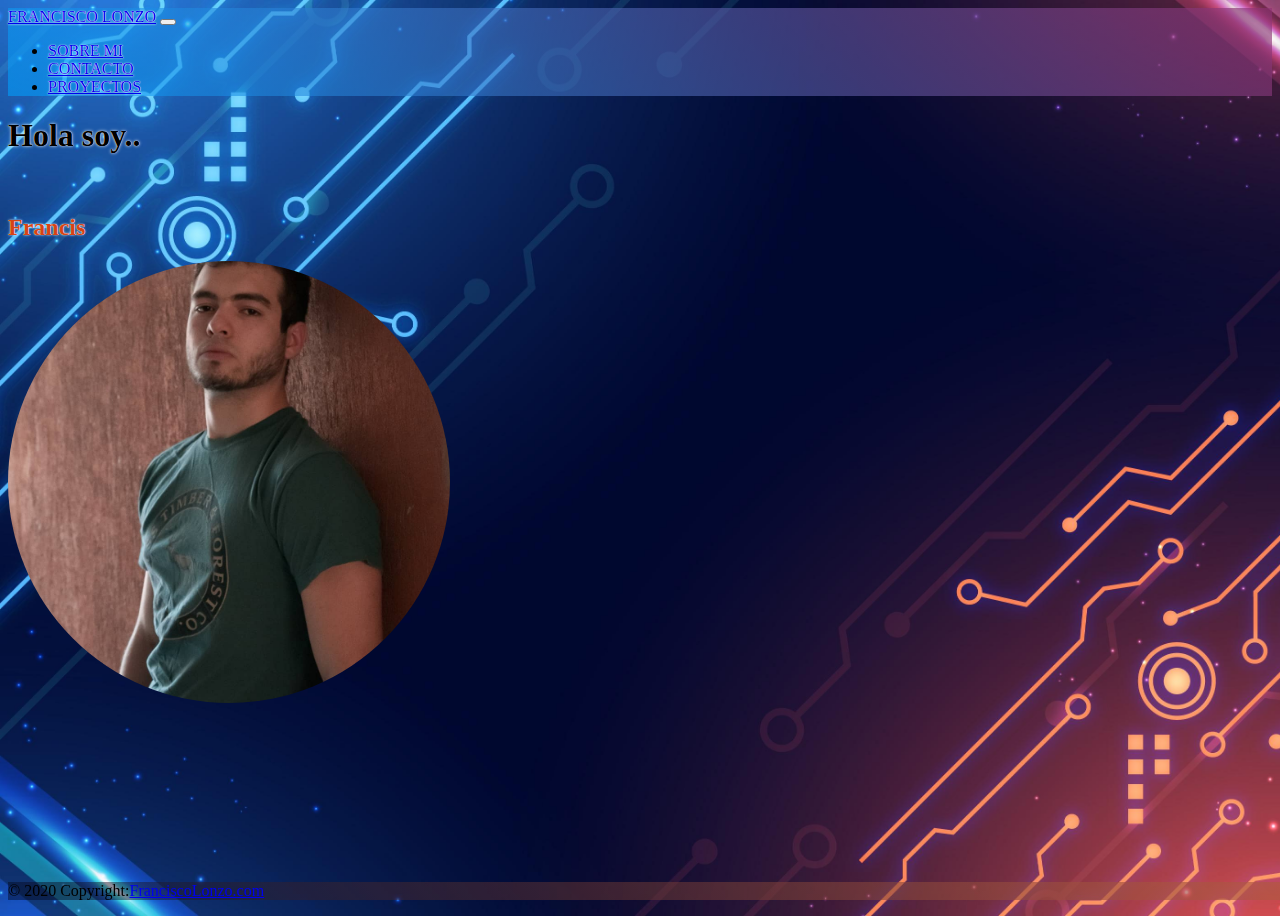
<file: index.html>
<!doctype html>
<html lang="en">

<head>
  <meta charset="utf-8">
  <meta name="viewport" content="width=device-width, initial-scale=1">
  <title>Francisco Lonzo</title>
  <link rel="stylesheet" href="styles.css">
  <link href="https://cdn.jsdelivr.net/npm/bootstrap@5.2.0/dist/css/bootstrap.min.css" rel="stylesheet"
    integrity="sha384-gH2yIJqKdNHPEq0n4Mqa/HGKIhSkIHeL5AyhkYV8i59U5AR6csBvApHHNl/vI1Bx" crossorigin="anonymous">
</head>

<body>

  <nav class="navbar navbar-light navbar-expand-lg letras-efecto nav-fondo" >
    <div class="container-fluid">
      <a class="navbar-brand text-light nombre" href="index.html">FRANCISCO LONZO</a>
      <button class="navbar-toggler" type="button" data-bs-toggle="collapse" data-bs-target="#navbarSupportedContent"
        aria-controls="navbarSupportedContent" aria-expanded="false" aria-label="Toggle navigation">
        <span class="navbar-toggler-icon"></span>
      </button>
      <div class="collapse navbar-collapse" id="navbarSupportedContent">
        <ul class="navbar-nav me-auto mb-2 mb-lg-0">
          <li class="nav-item">
            <a class="nav-link active text-light" aria-current="page" href="about-me.html">SOBRE MI</a>
          </li>
          <li class="nav-item">
            <a class="nav-link text-light" href="contacto.html">CONTACTO</a>
          </li>
          <li class="nav-item">
            <a class="nav-link text-light" href="proyectos.html">PROYECTOS</a>
          </li>

        </ul>
      </div>
    </div>
  </nav>


  <div class="container">
    <div class="row">
      <div class="col">
        <h1 class=" letras-efecto text-light text-center mt-5 ">Hola soy..</h1><br>
        <h2 id="maquina" class=" letras-efecto titulo  text-center col-12">Francisco Lonzo </h2>
      </div>
    </div>
  </div>

  <div class="container">
    <div class="row">
     <div class="col">
       <div class="text-center">
        <img class="img-circle foto " src="img/foto.png" />
      </div>
     </div>
    </div>
  </div>

  <footer class="text-center text-white footer-fondo">
    <div class="text-center   text-light p-3" style="background-color: rgba(0, 0, 0, 0.2);">
      © 2020 Copyright:<a class="text-white" href="#">FranciscoLonzo.com</a>
    </div>
  </footer>



  <!-- JavaScript Bundle with Popper -->
  <script src="https://cdn.jsdelivr.net/npm/bootstrap@5.2.0/dist/js/bootstrap.bundle.min.js"
    integrity="sha384-A3rJD856KowSb7dwlZdYEkO39Gagi7vIsF0jrRAoQmDKKtQBHUuLZ9AsSv4jD4Xa"
    crossorigin="anonymous"></script>
  <script src="js/index.js"></script>

</body>

</html>
</file>
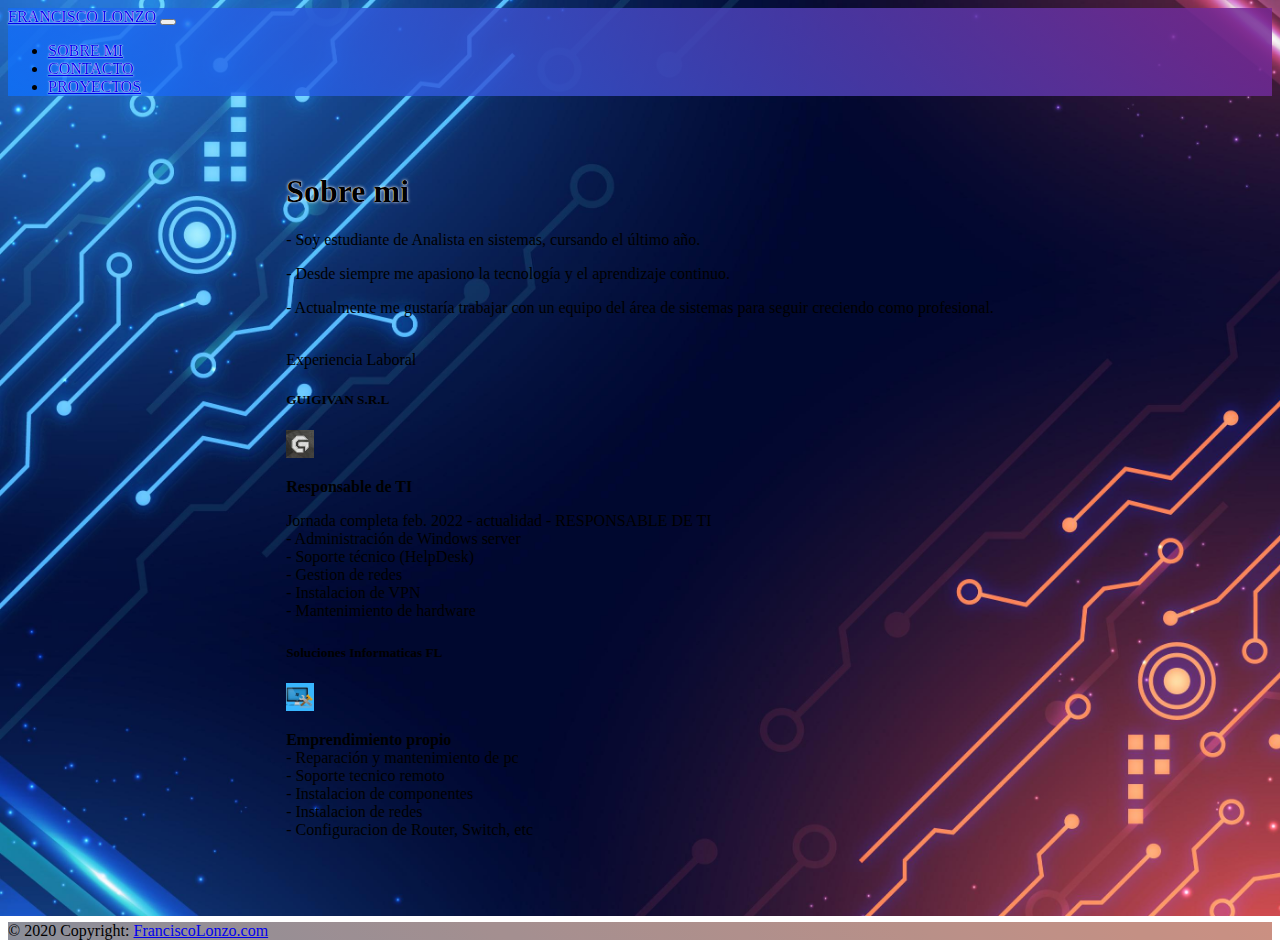
<file: about-me.html>
<!doctype html>
<html lang="en">

<head>
  <meta charset="utf-8">
  <meta name="viewport" content="width=device-width, initial-scale=1">
  <title>Contacto</title>
  <link rel="stylesheet" href="styles.css">
  <link href="https://cdn.jsdelivr.net/npm/bootstrap@5.2.0/dist/css/bootstrap.min.css" rel="stylesheet"
    integrity="sha384-gH2yIJqKdNHPEq0n4Mqa/HGKIhSkIHeL5AyhkYV8i59U5AR6csBvApHHNl/vI1Bx" crossorigin="anonymous">
</head>

<body>

  <nav class="navbar navbar-light navbar-expand-lg letras-efecto nav-fondo" style="background-color: #2b00ff8c ;">
    <div class="container-fluid">
      <a class="navbar-brand text-light nombre" href="index.html">FRANCISCO LONZO</a>
      <button class="navbar-toggler" type="button" data-bs-toggle="collapse" data-bs-target="#navbarSupportedContent"
        aria-controls="navbarSupportedContent" aria-expanded="false" aria-label="Toggle navigation">
        <span class="navbar-toggler-icon"></span>
      </button>
      <div class="collapse navbar-collapse" id="navbarSupportedContent">
        <ul class="navbar-nav me-auto mb-2 mb-lg-0">
          <li class="nav-item">
            <a class="nav-link active text-light" aria-current="page" href="about-me.html">SOBRE MI</a>
          </li>
          <li class="nav-item">
            <a class="nav-link text-light" href="contacto.html">CONTACTO</a>
          </li>
          <li class="nav-item">
            <a class="nav-link text-light" href="proyectos.html">PROYECTOS</a>
          </li>

        </ul>
      </div>
    </div>
  </nav>
  <!-- Default form contact -->
<div class="abs-center">
  <div class="container">
    <h1 class="text-white text-center letras-efecto">Sobre mi</h1>
    <div class="card">
      <div class="card-body">
        <p class="card-text">- Soy estudiante de Analista en sistemas, cursando el último año.</p>
        <p class="card-text">- Desde siempre me apasiono la tecnología y el aprendizaje continuo.</p>
        <p class="card-text">- Actualmente me gustaría trabajar con un equipo del área de sistemas para seguir creciendo como profesional.</p>
      </div>
    </div>
    <br>
    <div class="card">
      <div class="card-header">Experiencia Laboral</div>
      <div class="card-body">
        <h5 class="card-title">GUIGIVAN S.R.L</h5>
        <img src="img/guigivan.jpg" width="4%" alt="">
        <p class="card-text"><strong>Responsable de TI</strong></p>
        <p class="card-text info">Jornada completa feb. 2022 - actualidad 
          - RESPONSABLE DE TI <br>
          - Administración de Windows server <br>
          - Soporte técnico (HelpDesk)<br>
          - Gestion de redes<br>
          - Instalacion de VPN<br>
          - Mantenimiento de hardware<br> </p>
        <h5 class="card-title">Soluciones Informaticas FL</h5>
        <img src="img/solucionesfl.jpg" width="4%" alt="">
        <p class="card-text"></p>
        <p class="card-text info"><strong>Emprendimiento propio</strong><br>
          - Reparación y mantenimiento de pc<br>
          - Soporte tecnico remoto<br>
          - Instalacion de componentes<br>
          - Instalacion de redes<br>
          - Configuracion de Router, Switch, etc<br>
      </div>
    </div>
    <br>
  </div>
</div>
  <!-- Copyright -->
  <div class="footer-about-me footer-fondo">
    <div class="text-center p-3 text-light" style="background-color: rgba(0, 0, 0, 0.2);">
      © 2020 Copyright:
      <a class="text-white" href="#">FranciscoLonzo.com</a>
    </div>
    <!-- Copyright -->
  </div>


  <!-- JavaScript Bundle with Popper -->

</body>
<script src="https://cdn.jsdelivr.net/npm/bootstrap@5.2.0/dist/js/bootstrap.bundle.min.js"
  integrity="sha384-A3rJD856KowSb7dwlZdYEkO39Gagi7vIsF0jrRAoQmDKKtQBHUuLZ9AsSv4jD4Xa" crossorigin="anonymous"></script>
</html>
</file>
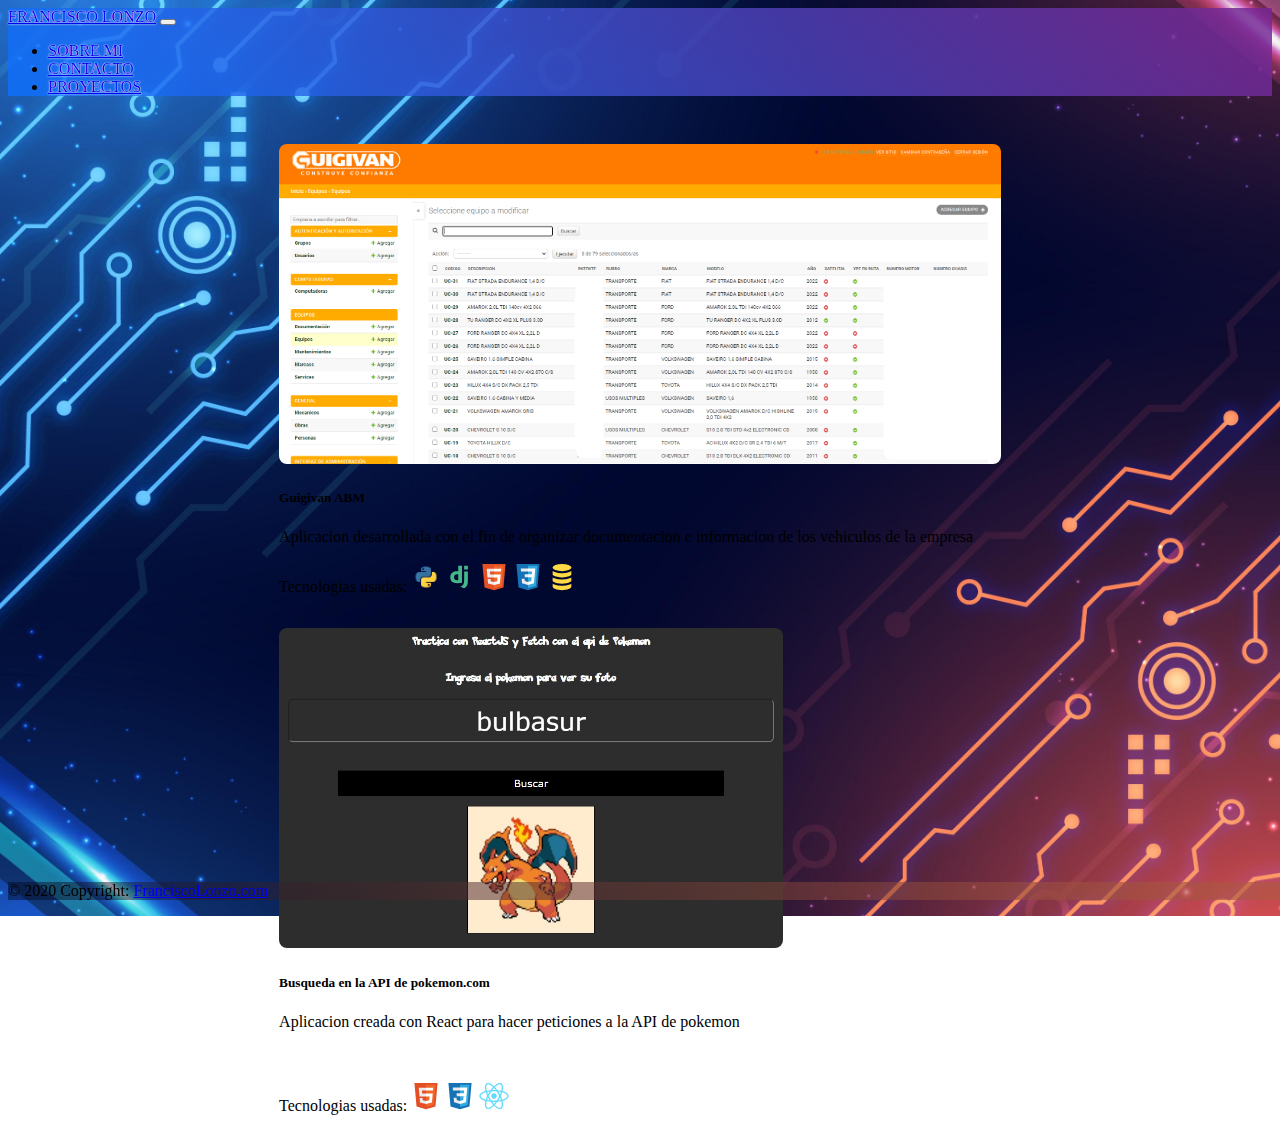
<file: proyectos.html>
<!doctype html>
<html lang="en">

<head>
  <meta charset="utf-8">
  <meta name="viewport" content="width=device-width, initial-scale=1">
  <title>Contacto</title>
  <link rel="stylesheet" href="styles.css">
  <link rel="stylesheet" href="css/font-awesome-4.7.0/css/font-awesome.css">
  <link href="https://cdn.jsdelivr.net/npm/bootstrap@5.2.0/dist/css/bootstrap.min.css" rel="stylesheet"
    integrity="sha384-gH2yIJqKdNHPEq0n4Mqa/HGKIhSkIHeL5AyhkYV8i59U5AR6csBvApHHNl/vI1Bx" crossorigin="anonymous">
</head>

<body>

  <nav class="navbar navbar-light navbar-expand-lg letras-efecto nav-fondo" style="background-color: #2b00ff8c ;">
    <div class="container-fluid">
      <a class="navbar-brand text-light nombre" href="index.html">FRANCISCO LONZO</a>
      <button class="navbar-toggler" type="button" data-bs-toggle="collapse" data-bs-target="#navbarSupportedContent"
        aria-controls="navbarSupportedContent" aria-expanded="false" aria-label="Toggle navigation">
        <span class="navbar-toggler-icon"></span>
      </button>
      <div class="collapse navbar-collapse" id="navbarSupportedContent">
        <ul class="navbar-nav me-auto mb-2 mb-lg-0">
          <li class="nav-item">
            <a class="nav-link active text-light" aria-current="page" href="about-me.html">SOBRE MI</a>
          </li>
          <li class="nav-item">
            <a class="nav-link text-light" href="contacto.html">CONTACTO</a>
          </li>
          <li class="nav-item">
            <a class="nav-link text-light" href="proyectos.html">PROYECTOS</a>
          </li>

        </ul>
      </div>
    </div>
  </nav>
  <!-- Default form contact -->


      <div class="container abs-center">
        <div class="row">
          <div class="col-lg-6">
            <div class="card card-container" >
              <img class="card-img-top zoom" src="/img/guigivan.png"   alt="Card image cap">
              <div class="card-body">
                <h5 class="card-title">Guigivan ABM</h5>
                <p class="card-text">Aplicacion desarrollada con el fin de organizar documentacion e informacion de los vehiculos de la empresa</p>
                <p class="card-text">Tecnologias usadas: <img src="/img/python.png" alt="python" height="30px">
                  <img src="/img/django.svg" alt="django" height="30px">
                  <img src="/img/html.svg" alt="html" height="30px">
                  <img src="/img/css.svg" alt="css" height="30px">
                  <img src="/img/sql.svg" alt="sql" height="30px">
                </p>
              </div>
            </div>
          </div>
          <div class="col-lg-6 ">
            <div class="card card-container">
              <img class="card-img-top zoom" src="/img/react.jpg" alt="Card image cap">
              <div class="card-body">
                <h5 class="card-title">Busqueda en la API de pokemon.com</h5>
                <p class="card-text">Aplicacion creada con React para hacer peticiones a la API de pokemon</p><br>
                <p class="card-text">Tecnologias usadas: 
                  <img src="/img/html.svg" alt="html" height="30px">
                  <img src="/img/css.svg" alt="css" height="30px">
                  <img src="/img/react.svg" alt="css" height="30px">
                </p>
              </div>
            </div>
          </div>
        </div>
      </div>
  <!-- Copyright -->
  <footer class="footer-fondo">
    <div class="text-center p-3 text-light" style="background-color: rgba(0, 0, 0, 0.2);">
      © 2020 Copyright:
      <a class="text-white" href="#">FranciscoLonzo.com</a>
    </div>
    <!-- Copyright -->
  </footer>


  <!-- JavaScript Bundle with Popper -->

</body>
<script src="https://cdn.jsdelivr.net/npm/bootstrap@5.2.0/dist/js/bootstrap.bundle.min.js"
  integrity="sha384-A3rJD856KowSb7dwlZdYEkO39Gagi7vIsF0jrRAoQmDKKtQBHUuLZ9AsSv4jD4Xa" crossorigin="anonymous"></script>
</html>
</file>
<file: styles.css>
body{
    background-image: url(img/12067352_4884841.jpg);    
    background-repeat: no-repeat;
    background-size: cover;
    height: 100vh;
}
.nav-fondo{
    background: linear-gradient(45deg, rgba(0, 162, 255, 0.561) 0%,  #8d3272a5 100%);
    
}

.footer-fondo{
    background: linear-gradient(45deg, #020f3b52 0%,  #fe806195 100%);
    
}
.foto{
    border-radius: 1000px;
    width: 35%;

}
.titulo{color: #d64414 ;
    text-shadow: 0 0 0.1em #d64414, 0 0 0.1em #d64414,0 0 0.1em #d64414}
.img-thumbnail{
    border-radius: 100px;
}
.fondo{
    padding-top: 50px;
}

.letras-efecto{text-shadow: 0 0 0.1em #fff, 0 0 0.01em #fff,0 0 0.01em #fff}


.fondo h1::selection{
 background-color: transparent ;    
}

.footer{
    background: rgb(0,162,255);
    background: linear-gradient(45deg, rgba(0,162,255,1) 0%,  rgba(2,0,36,1) 100%);

}
.a{
    height: 85vh;
}

.form-row input{
    margin-bottom: 3rem;
}


footer{
    position: fixed;
    bottom: 0;
    width: 100%;
}
.enviar{
    padding: 0 10px!important; 
}


@media (max-width: 1000px) {
    .foto{
        width: 100%;
    
    }
}

.verde{
    color: #3FEB5F;
    font-size: 120px;    
}

.verde:hover{
    color: #3FEB5F;
    text-shadow: 0 0 0.1em #3FEB5F, 0 0 0.01em #3FEB5F,0 0 0.01em #3FEB5F
}

.boton-wsp{
    margin-top: 50%;
    background-color: #2b00ff8c;
    padding: 1px;
}

.abs-center {
    display: flex;
    align-items: center;
    justify-content: center;
    min-height: 90vh;
  }
  
.img-exp{
    padding-bottom: 45px;
}

.info{
    margin-bottom: 25px;
}

.zoom{ 
    transition: all .2s ease-in-out;
    border-radius: 8px;
    height: 20rem ;
}
.zoom:hover{
    transform: scale(1.6);  z-index: 2
}

.card-container{
    margin: 2rem;

}
</file>
